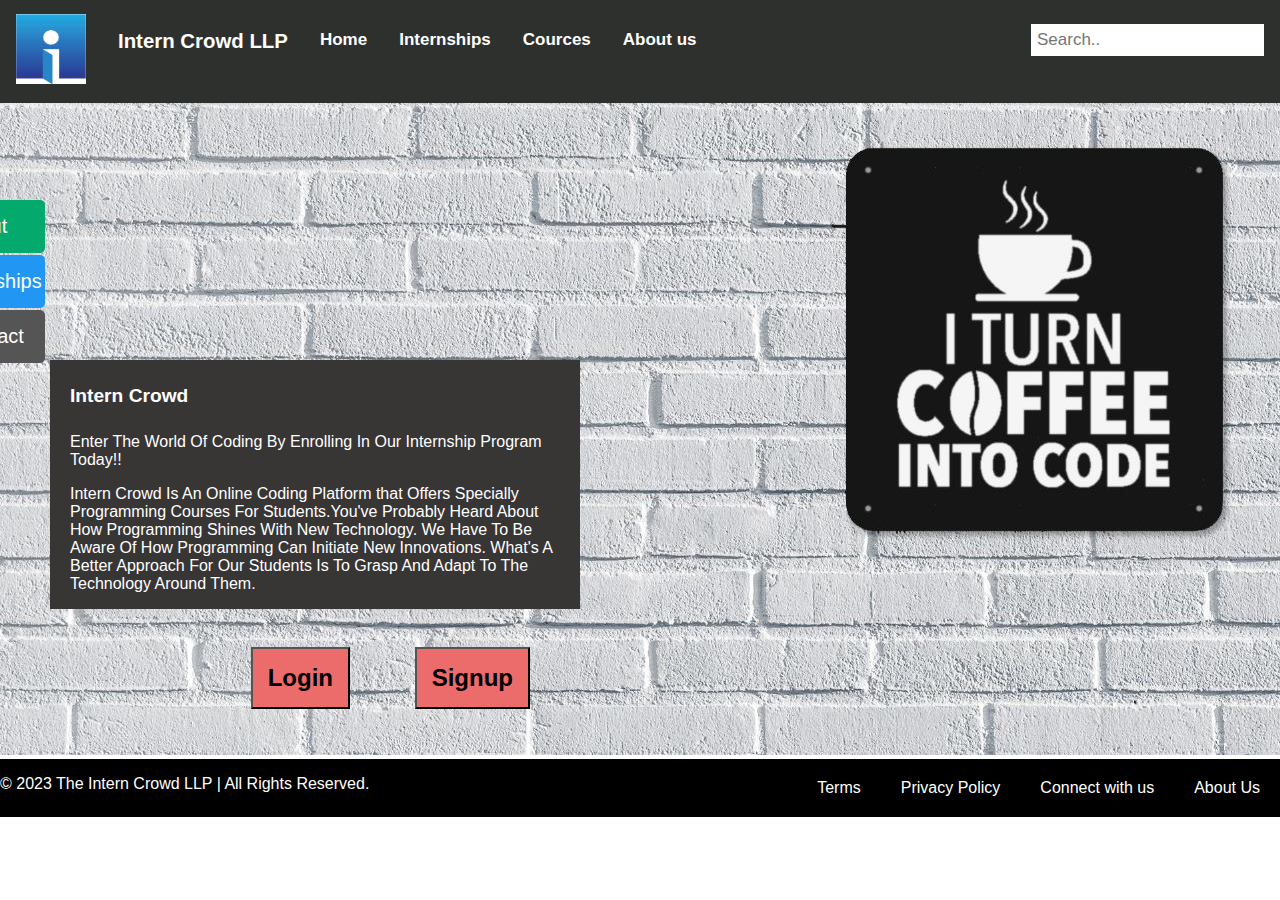
<file: InternCrowd-Task1/index.html>
<!DOCTYPE html>
<html lang="en">
<head>
    <meta charset="UTF-8">
    <meta http-equiv="X-UA-Compatible" content="IE=edge">
    <meta name="viewport" content="width=device-width, initial-scale=1.0">
    <title>Landing Page using HTML and CSS</title>
    <link rel="stylesheet" href="style.css">
</head>
<body>

  
    <div class="topnav">
    <nav>
    <a href=""><img src="logo.png" alt="" width="70" height="70"></a>
    <p ><a href="www.interncrowd.com"><b class="intern">Intern Crowd LLP</b></a></p>
    <div class="icon"> <a href="Navbar"><b>Home</b></a>
        <a href="float.html" target="_blank"><b>Internships</b></a>
        <a href="specificity.html" ><b>Cources</b></a>
        <a href="index.html" ><b>About us</b></a></a> </div>
   
    <input type="text" placeholder="Search..">
    
    </nav>
    </div>

<div class="container">
    <img src="i-turn-coffee-into-code-plaque.jpg" alt="Norway" style="width:100%;">
    <div class="text-block">
      <h4><b>Intern Crowd</b></h4>
      <p>Enter The World Of Coding By Enrolling In Our Internship Program Today!!</p>
      <p>Intern Crowd Is An Online Coding Platform that Offers Specially Programming Courses For Students.You've Probably Heard About How Programming Shines With New Technology. We Have To Be Aware Of How Programming Can Initiate New Innovations. What's A Better Approach For Our Students Is To Grasp And Adapt To The Technology Around Them.</p>
      
    </div>
    <div>
        <button class="btn1"><b>Login</b></button>
        <button class="btn2"><b>Signup</b></button>

    </div>
  </div>
   
   
    
    <article>
        <div id="mySidenav" class="sidenav">
            <a href="#" id="about">About</a>
            <a href="#" id="blog">Interships</a>
            <a href="#" id="contact">Contact</a>
          </div>
        </article>

    
        
        <footer class="footer" >
            
            <p class="foottxt">© 2023 The Intern Crowd LLP | All Rights Reserved.</p>
            <a href="#">About Us</a>
            <a href="#">Connect with us </a>
            <a href="#">Privacy Policy </a>
            <a href="#">Terms</a>

        </footer>
   
</body>
</html>
</file>
<file: InternCrowd-Task1/style.css>
* {
  box-sizing: border-box;
}


#mySidenav a {
  position: fixed; 
  left: -60px; 
  transition: 0.3s; 
  padding: 15px; 
  width: 105px;
  text-decoration: none; 
  font-size: 20px; 
  color: white;
  border-radius: 0 5px 5px 0;
}

#mySidenav a:hover {
  left: 0; 
}


#about {
  top: 200px;
  background-color: #04AA6D;
}

#blog {
  top: 255px;
  background-color: #2196F3; 
}

#projects {
  top: 310px;
  background-color: #f44336; 
}

#contact {
  top: 310px;
  background-color: #555
}

body {
  margin: 0px;
  font-family: -apple-system, BlinkMacSystemFont, 'Segoe UI', Roboto, Oxygen, Ubuntu, Cantarell, 'Open Sans', 'Helvetica Neue', sans-serif;
}


nav {
  background-color: rgb(46, 48, 46);
  overflow: hidden;
}
nav a {
  text-decoration: none;
  padding: 5px;
  text-align: center;
  float: left;
  color: white;
}


h1 {
  text-align: center;
  padding: 200px;
  color: white;
  font-size: 50px;
}

section {
  min-height: 100vh;
}

.footer {
  
width:100%;
 
position:absolute;
margin-bottom: 0px;
background-color:black; 
text-align: center;
margin-left: 0px;

left: 0px;
}
.foot a {
text-decoration: none;
padding: 10px;
text-align: center;
float: left;
color: white;
position: relative;
margin-right: 10px;
}
.foottxt{
color: white;
font-style: normal;
font-family: Arial, Helvetica, sans-serif;
float: left;
}


footer a {
  text-decoration: none;
  padding: 20px;
  text-align: center;
  float: left;
  color: white;
}
.center {
  display: block;
  margin-left: auto;
  margin-right: auto;

}

.topnav {
  overflow: hidden;
  background-color: black;
  position: relative;
  top: 0;
  width: 100%;
   */
 }

.topnav a {
  float: center;
  
  color: white;
  text-align: center;
  padding: 14px 16px;
  text-decoration: none;
  font-size: 17px;
}

.topnav a:hover {
  color: white;
  display: inline-block;
  position: relative;
  
  text-decoration: underline;
  text-decoration-thickness: 3px ;
  text-decoration-style: solid;
}

.topnav input[type=text] {
  float: right;
  padding: 6px;
  border: none;
  margin-top: 8px;
  margin-right: 16px;
  font-size: 17px;
}
.foottxt{
  color: white;
  font-style: normal;
  font-family: Arial, Helvetica, sans-serif;
}
.footer a{
  color: white;
  float: right;
}
.intern{
  font-size:larger;
  
}


.container {
  position: relative;
}

.text-block {
  height: auto;
  width: auto;
  position: absolute;
  bottom: 150px;
  right: 700px;
  background-color: rgb(56, 53, 53);
  color: white;
  padding-left: 20px;
  padding-right: 20px;
background-repeat: no-repeat; 
margin-left: 50px;
}
.btn2{
  position: absolute;
  bottom: 50px;
  right: 750px;
  background-color: rgb(236, 107, 107);
  color: rgb(0, 0, 0);
  font-size: x-large;
  padding: 15px 15px 15px;
background-repeat: no-repeat; 
cursor: pointer;

}
.btn1{
  position: absolute;
  bottom: 50px;
  right: 930px;
  background-color: rgb(236, 107, 107);
  color: rgb(0, 0, 0);
  font-size: x-large;
  padding: 15px 15px 15px;
background-repeat: no-repeat; 
cursor: pointer;

}
.btn:hover{
  background-color: #f44336;
  
}
h4{
  font-size: larger;
}
</file>
